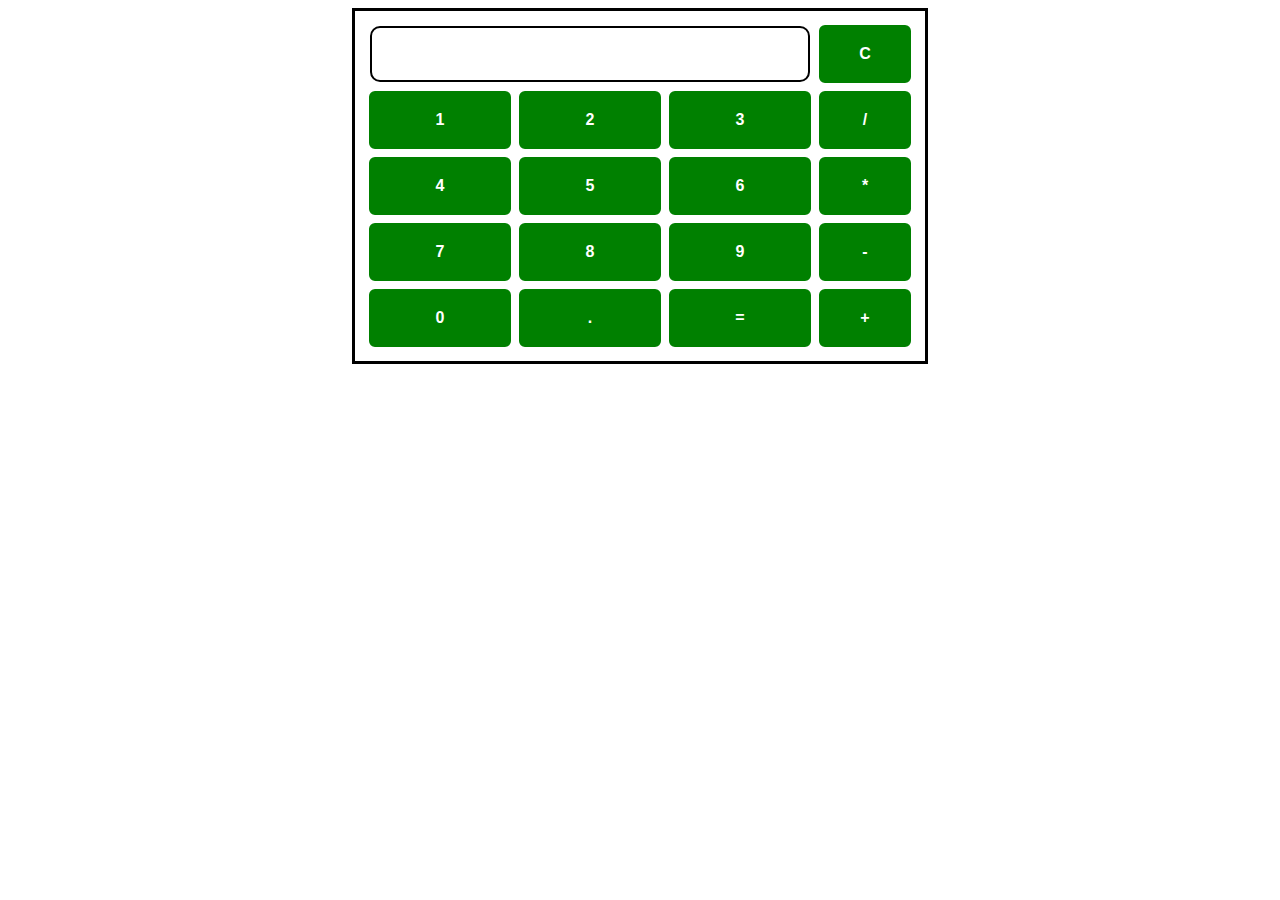
<file: indexcss.html>
<!DOCTYPE html>
<html>
    <head>
        <link rel="stylesheet" href="style.css">
    </head>
    <body>
        <div class="gridcontainer">
            <div class="window"></div>
            <div class="griditem">C</div>
            <div class="griditem">1</div>
            <div class="griditem">2</div>
            <div class="griditem">3</div>
            <div class="griditem">/</div>
            <div class="griditem">4</div>
            <div class="griditem">5</div>
            <div class="griditem">6</div>
            <div class="griditem">*</div>
            <div class="griditem">7</div>
            <div class="griditem">8</div>
            <div class="griditem">9</div>
            <div class="griditem">-</div>
            <div class="griditem">0</div>
            <div class="griditem">.</div>
            <div class="griditem">=</div>
            <div class="griditem">+</div>
        </div>
    </body>
</html>
</file>
<file: style.css>
body{   
}

.gridcontainer{
    display:grid;
    grid-template-columns: 150px 150px 150px 100px;
    background-color: white;
    border:3px solid black;
    padding: 10px;
    width: 550px;
    margin:auto;
}

.griditem{
    background-color: green;
    text-align: center;
    padding: 20px 10px 20px 10px;
    color:white;
    border: 4px solid white;
    border-radius: 10px;
    font-weight: bold;
    font-family: sans-serif;
}

.window{
    background-color:white;
    grid-column-start:1;
    grid-column-end:4;
    border: 2px solid black;
    border-radius: 10px;
    margin:5px;
}
</file>
